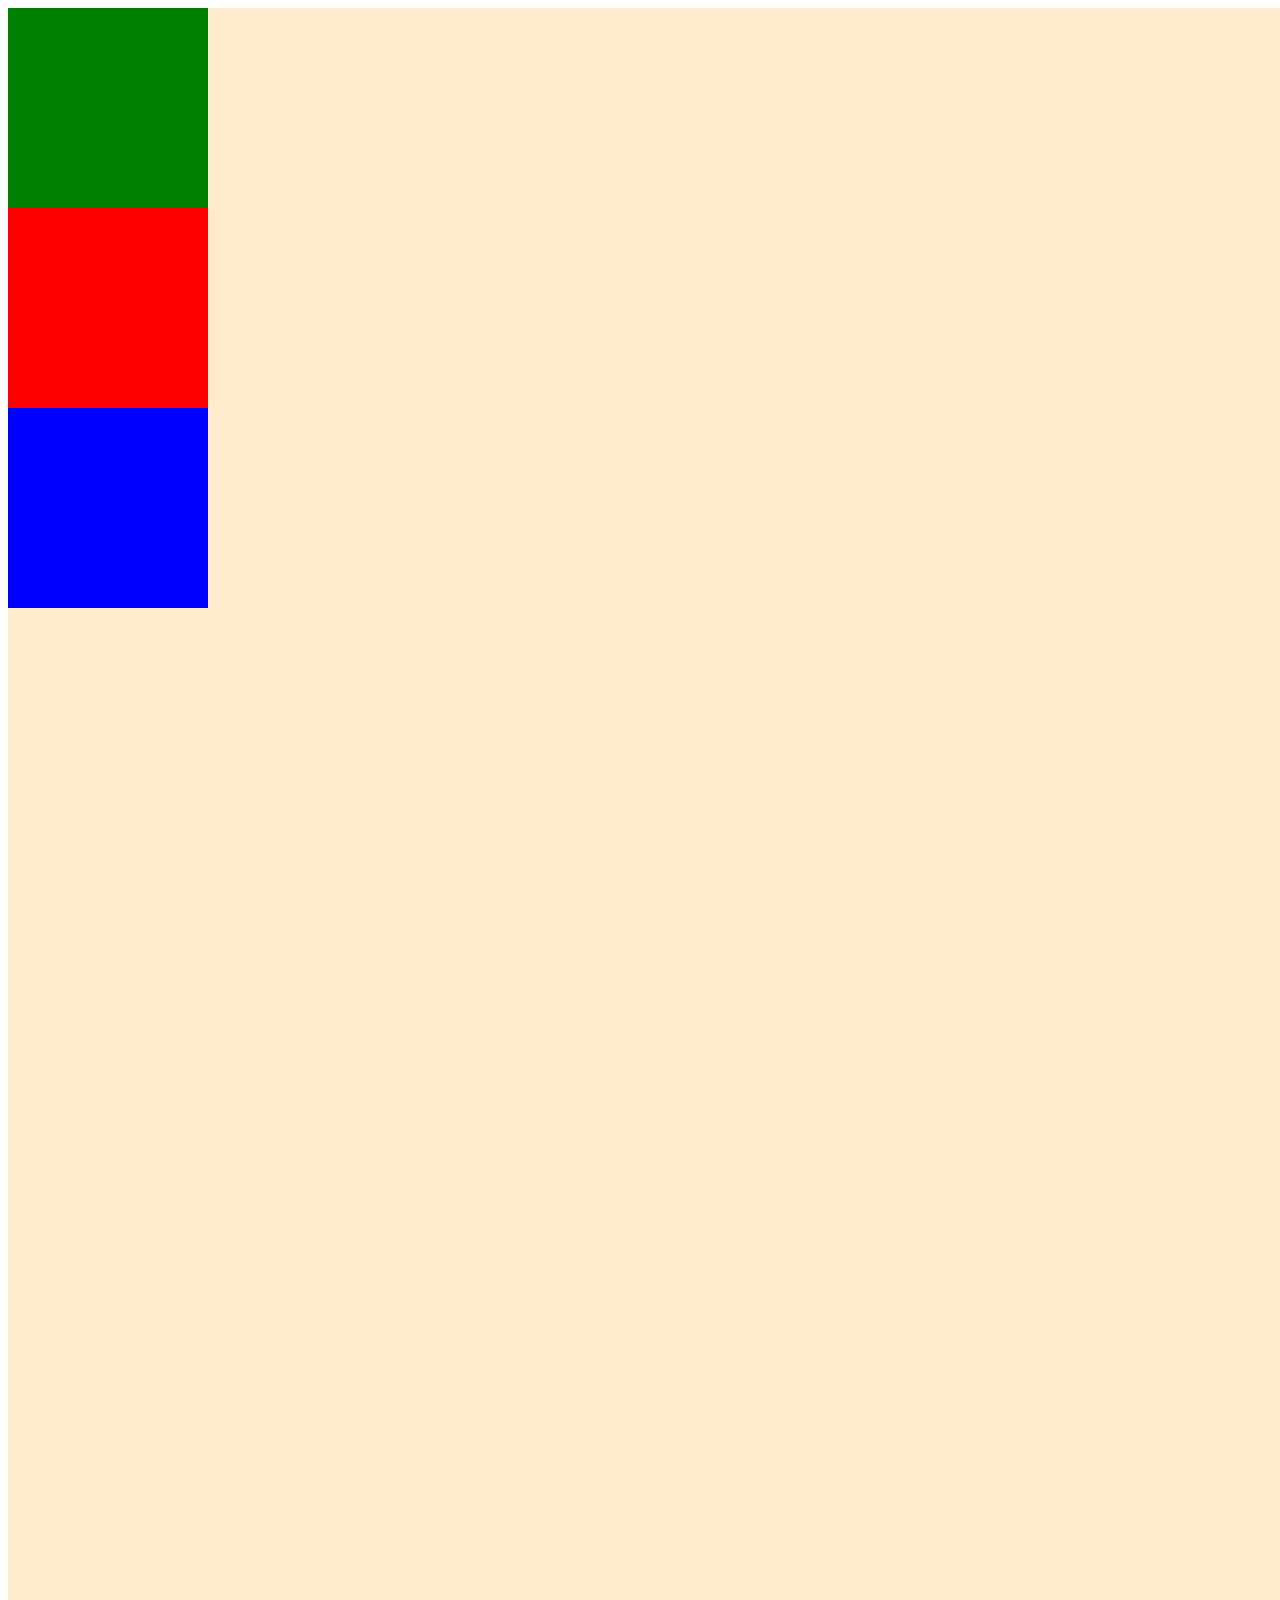
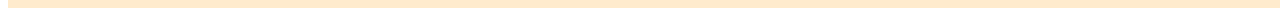
<file: test.html>
<!DOCTYPE html>
<html lang="en">
<head>
    <meta charset="UTF-8">
    <meta name="viewport" content="width=device-width, initial-scale=1.0">
    <title>Test</title>
</head>
<style>
    .box{
        width: 1600px;
        height: 1600px;
        background-color: blanchedalmond;
        /* position: relative; */
    }
    .green{
        width: 200px;
        height: 200px;
        background-color: green;
    }
    .red{
        width: 200px;
        height: 200px;
        background-color: red;
    }
    .blue{
        width: 200px;
        height: 200px;
        background-color: blue;
    }
</style>
<body>
    <div class="box">
        <div class="green"></div>
        <div class="red"></div>
        <div class="blue"></div>
    </div>
</body>
</html>
</file>
